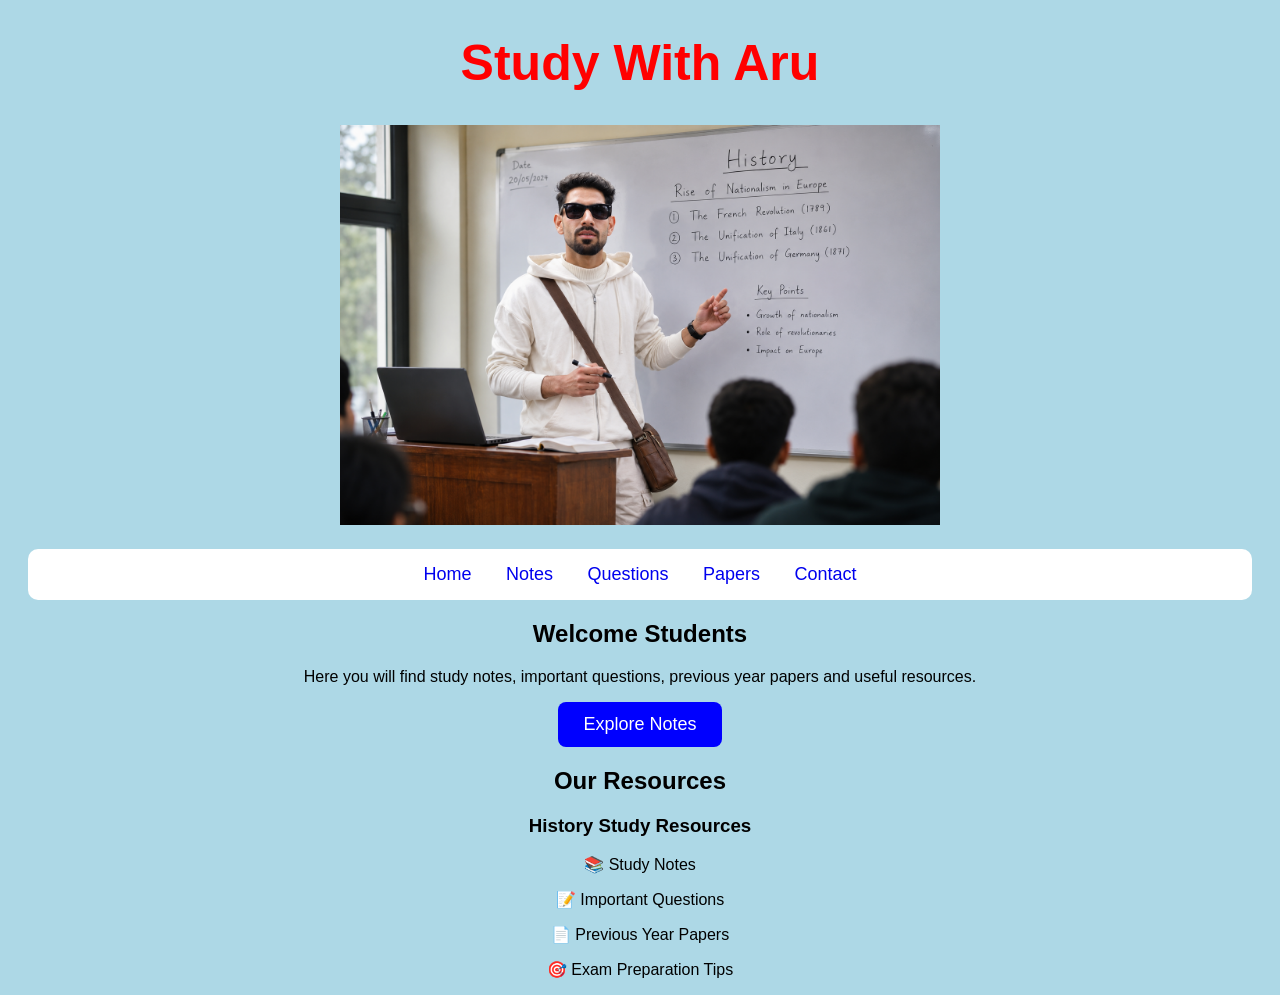
<file: index.html>
<!DOCTYPE html>
<html>
<head>
    <title>Study With Aru</title>
    <link rel="stylesheet" href="style.css">
</head>
<body>

    <h1>Study With Aru</h1>
    <img src="teacher.jpg.jpg" alt="Study With Aru Teacher" width="600">

    <nav>
        <a href="#">Home</a>
        <a href="notes.html">Notes</a>
        <a href="questions.html">Questions</a>
        <a href="papers.html">Papers</a>
<a href="contact.html">Contact</a>
    </nav>

    <h2>Welcome Students</h2>

    <p>
        Here you will find study notes, important questions,
        previous year papers and useful resources.
    </p>
    <button>Explore Notes</button>
    <h2>Our Resources</h2>
   <h3>History Study Resources</h3>
<p>📚 Study Notes</p>
<p>📝 Important Questions</p>
<p>📄 Previous Year Papers</p>
<p>🎯 Exam Preparation Tips</p>

</body>
</html>
</file>
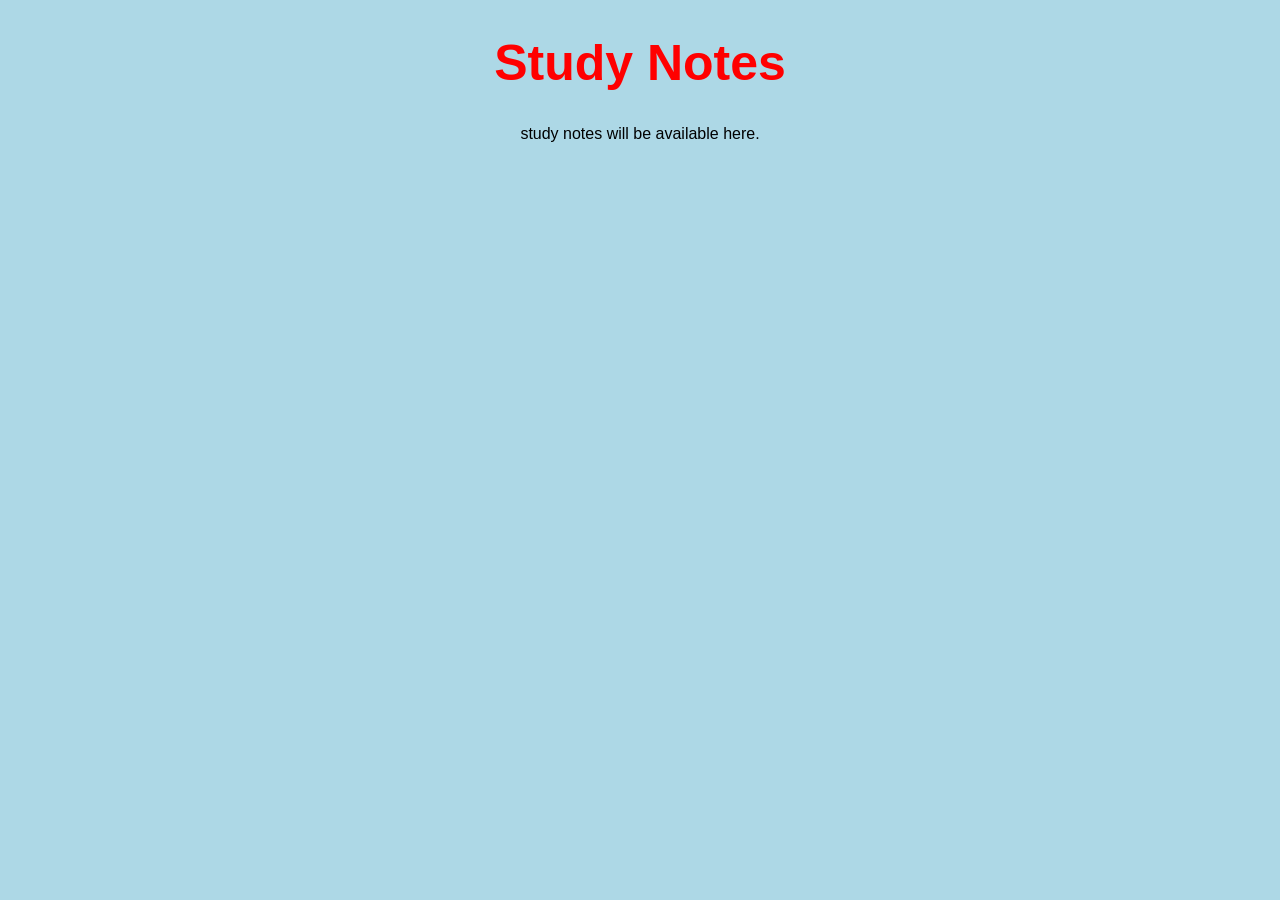
<file: notes.html>
<!DOCTYPE html>
<html>
<head>
    <title>Notes - Study With Aru</title>
    <link rel="stylesheet" href="style.css">
</head>
<body>

    <h1>Study Notes</h1>

    <p>study notes will be available here.</p>

</body>
</html>
</file>
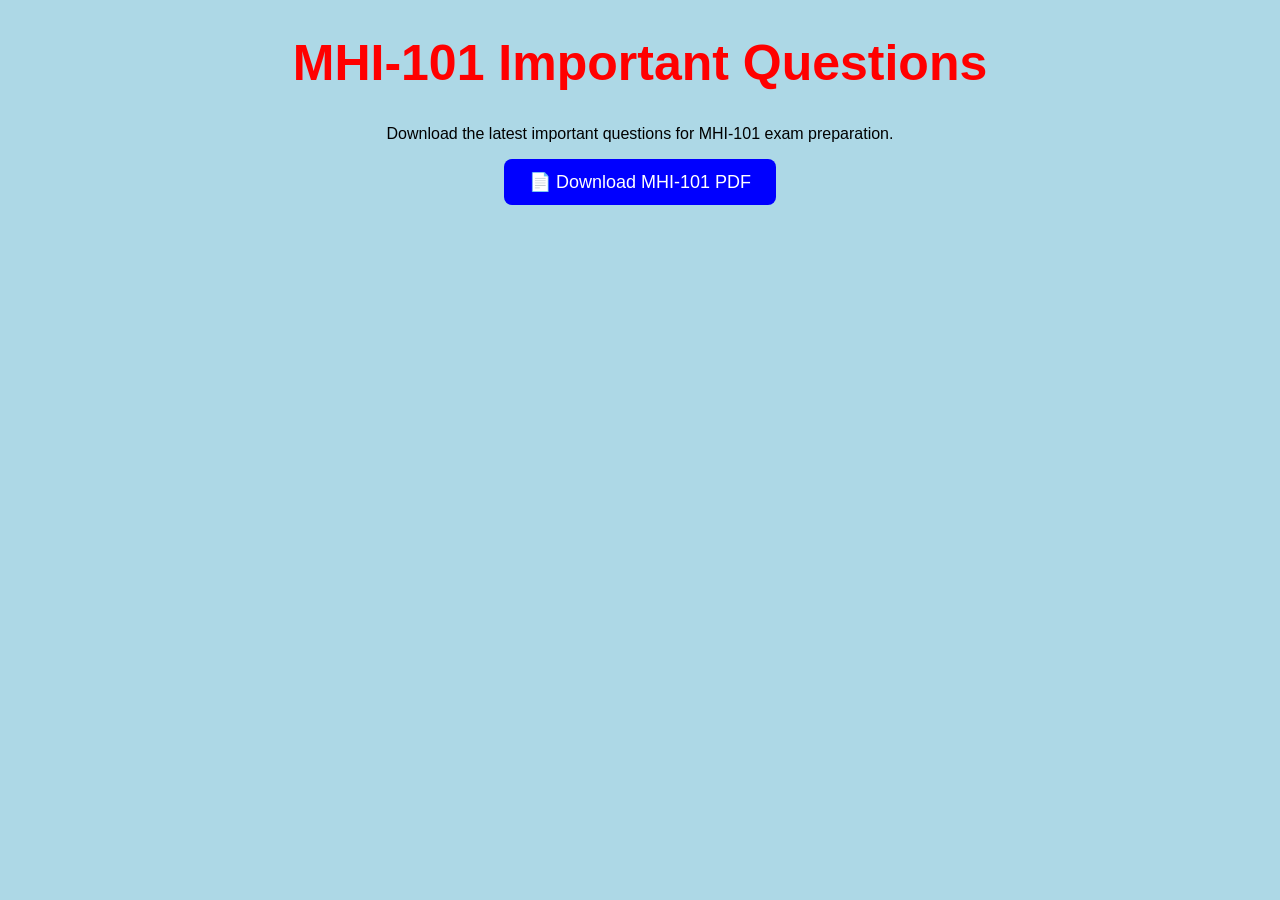
<file: questions.html>
<!DOCTYPE html>
<html>
<head>
    <title>Important Questions</title>
    <link rel="stylesheet" href="style.css">
</head>
<body>
    
<h1>MHI-101 Important Questions</h1>

<p>Download the latest important questions for MHI-101 exam preparation.</p>

<a href="mhi101-important-questions.pdf" download>
    <button>📄 Download MHI-101 PDF</button>
</a>
</body>
</html>
</file>
<file: style.css>
body{
    text-align:center;
    font-family:Arial;
}

h1{
    color:red;
}

nav{
    margin:20px;
}

a{
    text-decoration:none;
    margin:10px;
}
nav{
    background-color:white;
    padding:15px;
    border-radius:10px;
}

a{
    text-decoration:none;
    margin:15px;
    font-size:18px;
}
button{
    background-color:blue;
    color:white;
    padding:12px 25px;
    border:none;
    border-radius:8px;
    font-size:18px;
}
h1{
    color:red;
    font-size:50px;
}

body{
    text-align:center;
    font-family:Arial;
    background-color:lightblue;
}

nav{
    background-color:white;
    padding:15px;
    border-radius:10px;
}

a{
    text-decoration:none;
    margin:15px;
    font-size:18px;
}

button{
    background-color:blue;
    color:white;
    padding:12px 25px;
    border:none;
    border-radius:8px;
    font-size:18px;
}
</file>
